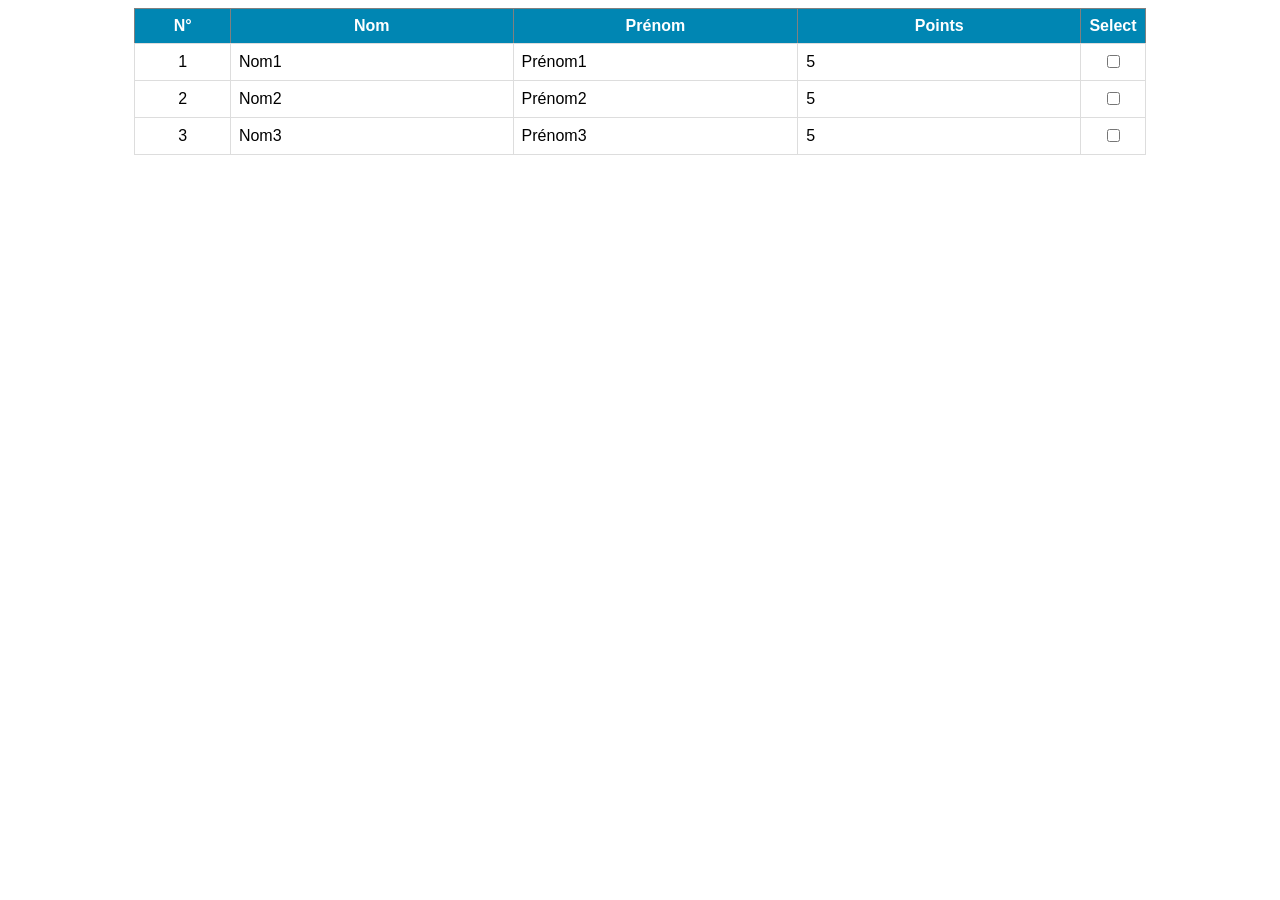
<file: etape1/index.html>
<!DOCTYPE html>
<html lang="fr">
<head>
    <meta charset="UTF-8">
    <title>Tableau des personnes</title>
    <link rel="stylesheet" href="style.css">
</head>

<body>

    <div id="table_container">

        <table border="1">

            <thead>
                <tr>
                    <th>N°</th>
                    <th>Nom</th>
                    <th>Prénom</th>
                    <th>Points</th>
                    <th>Select</th>
                </tr>
            </thead>

            <tbody>
                <tr>
                    <td class="col_number">1</td>
                    <td class="col_text">Nom1</td>
                    <td class="col_text">Prénom1</td>
                    <td class="col_text">5</td>
                    <td class="col_chkbox"><input type="checkbox"></td>
                </tr>

                <tr>
                    <td class="col_number">2</td>
                    <td class="col_text">Nom2</td>
                    <td class="col_text">Prénom2</td>
                    <td class="col_text">5</td>
                    <td class="col_chkbox"><input type="checkbox"></td>
                </tr>

                <tr>
                    <td class="col_number">3</td>
                    <td class="col_text">Nom3</td>
                    <td class="col_text">Prénom3</td>
                    <td class="col_text">5</td>
                    <td class="col_chkbox"><input type="checkbox"></td>
                </tr>
            </tbody>

        </table>

    </div>

</body>
</html>
</file>
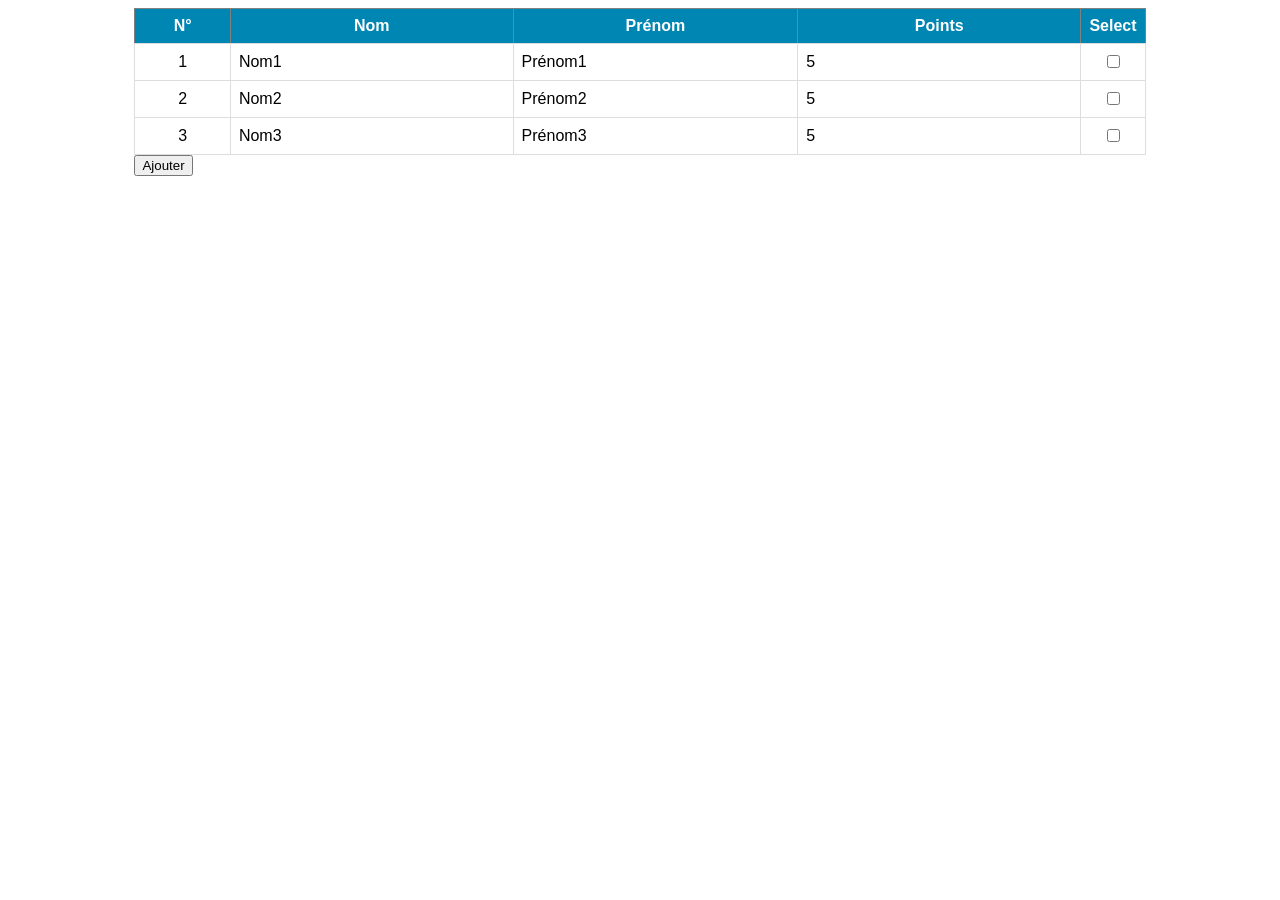
<file: etape2/index.html>
<!DOCTYPE html>
<html lang="fr">
<head>
    <meta charset="UTF-8">
    <title>Tableau des personnes</title>
    <link rel="stylesheet" href="style.css">
    <script src="script.js"></script>
</head>

<body>

    <div id="table_container">

        <table border="1">

            <thead>
                <tr>
                    <th>N°</th>
                    <th>Nom</th>
                    <th>Prénom</th>
                    <th>Points</th>
                    <th>Select</th>
                </tr>
            </thead>

            <tbody>
                <tr>
                    <td class="col_number">1</td>
                    <td class="col_text">Nom1</td>
                    <td class="col_text">Prénom1</td>
                    <td class="col_text">5</td>
                    <td class="col_chkbox"><input type="checkbox"></td>
                </tr>

                <tr>
                    <td class="col_number">2</td>
                    <td class="col_text">Nom2</td>
                    <td class="col_text">Prénom2</td>
                    <td class="col_text">5</td>
                    <td class="col_chkbox"><input type="checkbox"></td>
                </tr>

                <tr>
                    <td class="col_number">3</td>
                    <td class="col_text">Nom3</td>
                    <td class="col_text">Prénom3</td>
                    <td class="col_text">5</td>
                    <td class="col_chkbox"><input type="checkbox"></td>
                </tr>
            </tbody>

        </table>

        <button onclick="doInsertRowTable(99, 'nom', 'prenom', 10)">
            Ajouter
        </button>

    </div>

</body>
</html>
</file>
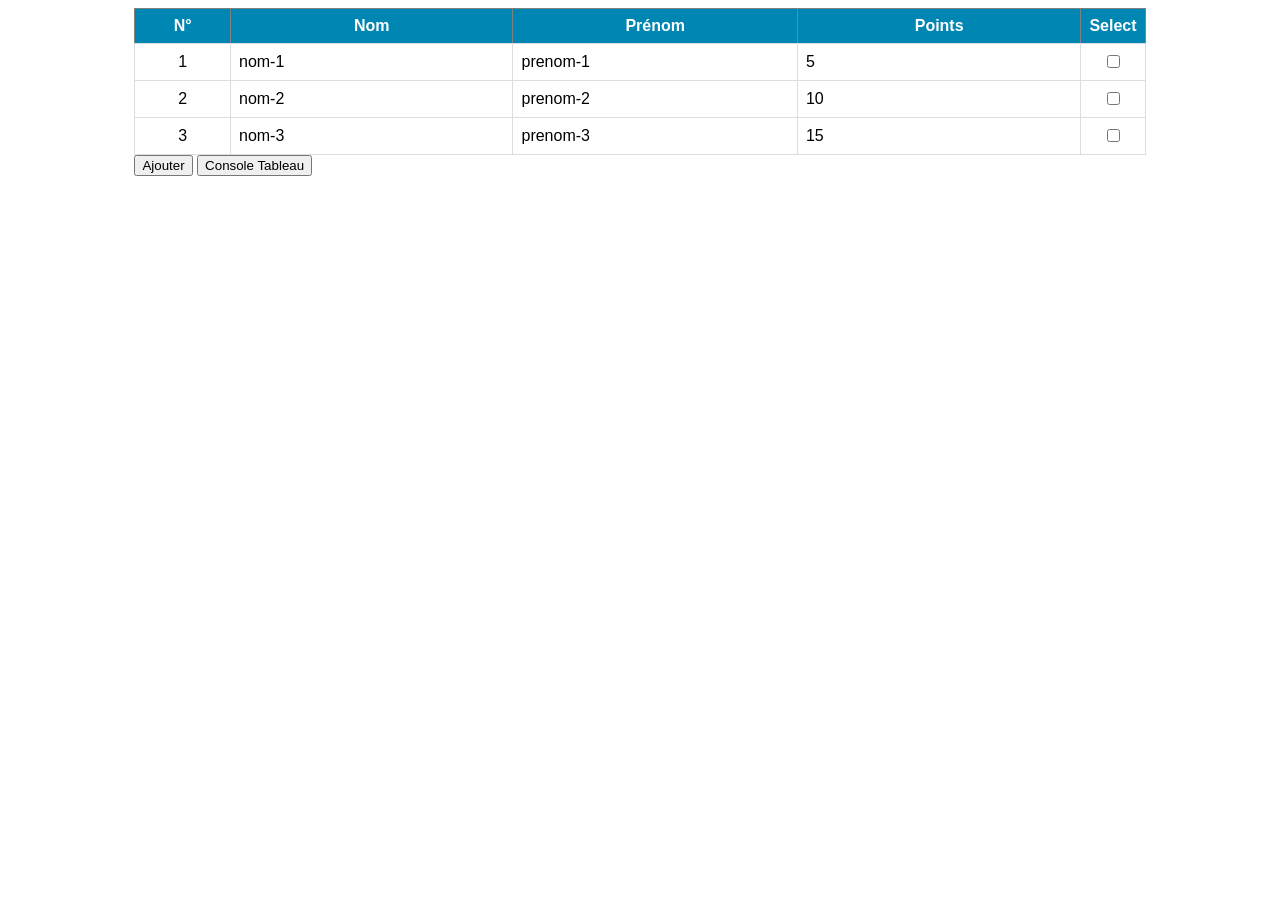
<file: etape3/index.html>
<!DOCTYPE html>
<html lang="fr">
<head>
    <meta charset="UTF-8">
    <title>Tableau des personnes</title>
    <link rel="stylesheet" href="style.css">
    <script src="script.js" defer></script>
</head>

<body>

    <div id="table_container">

        <table border="1">

            <thead>
                <tr>
                    <th>N°</th>
                    <th>Nom</th>
                    <th>Prénom</th>
                    <th>Points</th>
                    <th>Select</th>
                </tr>
            </thead>

            <tbody>
                
            </tbody>

        </table>

       <button onclick="doInsert('nom', 'prenom', 10)">
            Ajouter
        </button>
        <button onclick="consoleTableau()">
            Console Tableau
        </button>
    </div>
</body>
</html>
</file>
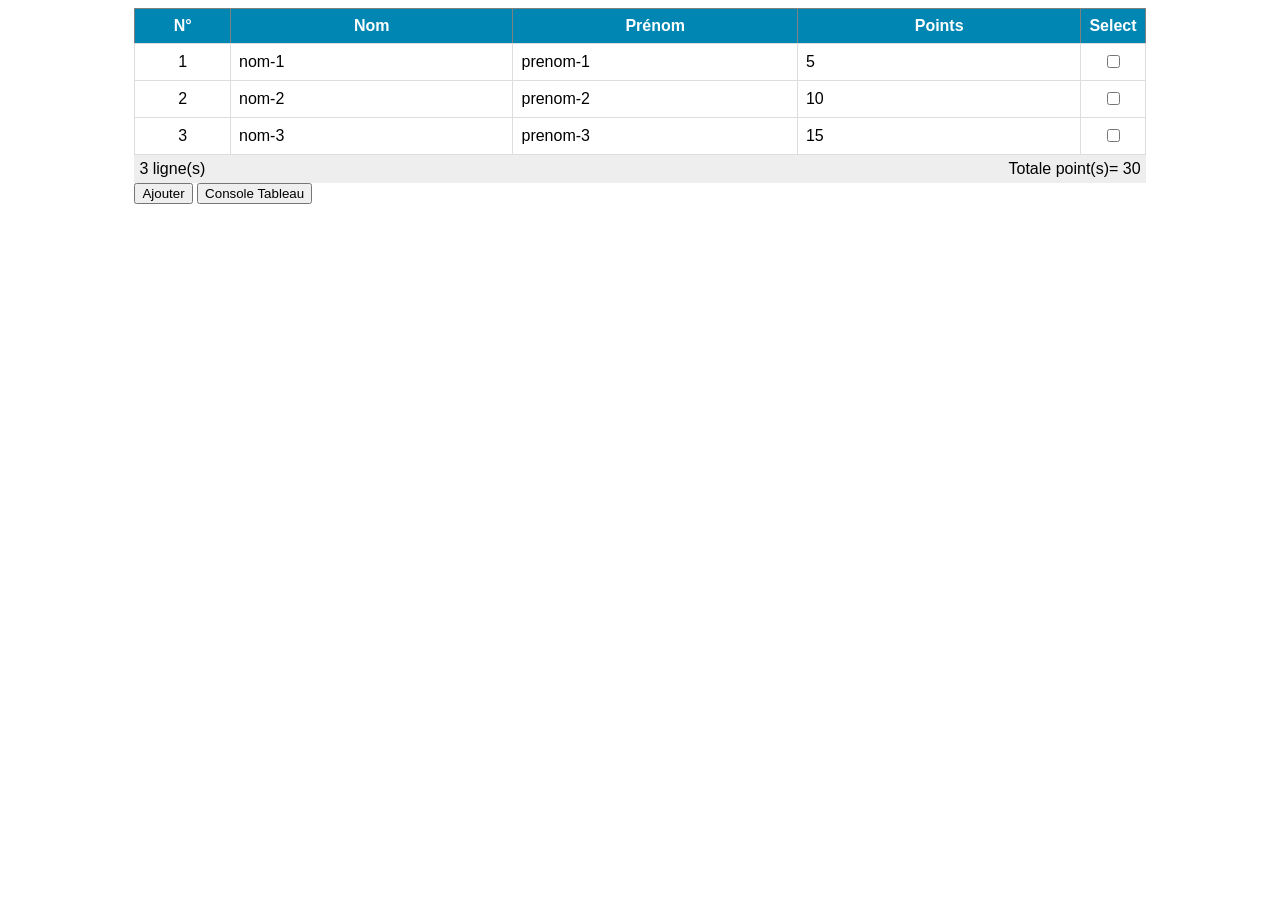
<file: etape4/index.html>
<!DOCTYPE html>
<html lang="fr">
<head>
    <meta charset="UTF-8">
    <title>Tableau des personnes</title>
    <link rel="stylesheet" href="style.css">
    <script src="script.js" defer></script>
</head>

<body>

    <div id="table_container">

        <table border="1">

            <thead>
                <tr>
                    <th>N°</th>
                    <th>Nom</th>
                    <th>Prénom</th>
                    <th>Points</th>
                    <th>Select</th>
                </tr>
            </thead>

            <tbody>
                
            </tbody>

        </table>
        <div id="container_summary">
            <p id="p1">0 ligne(s)</p>
            <p id="p2"></p>
            <p id="p3">Totale point(s)= 0</p>
        </div>
       <button onclick="doInsert('nom', 'prenom', 10)">
            Ajouter
        </button>
        <button onclick="consoleTableau()">
            Console Tableau
        </button>
    </div>
</body>
</html>
</file>
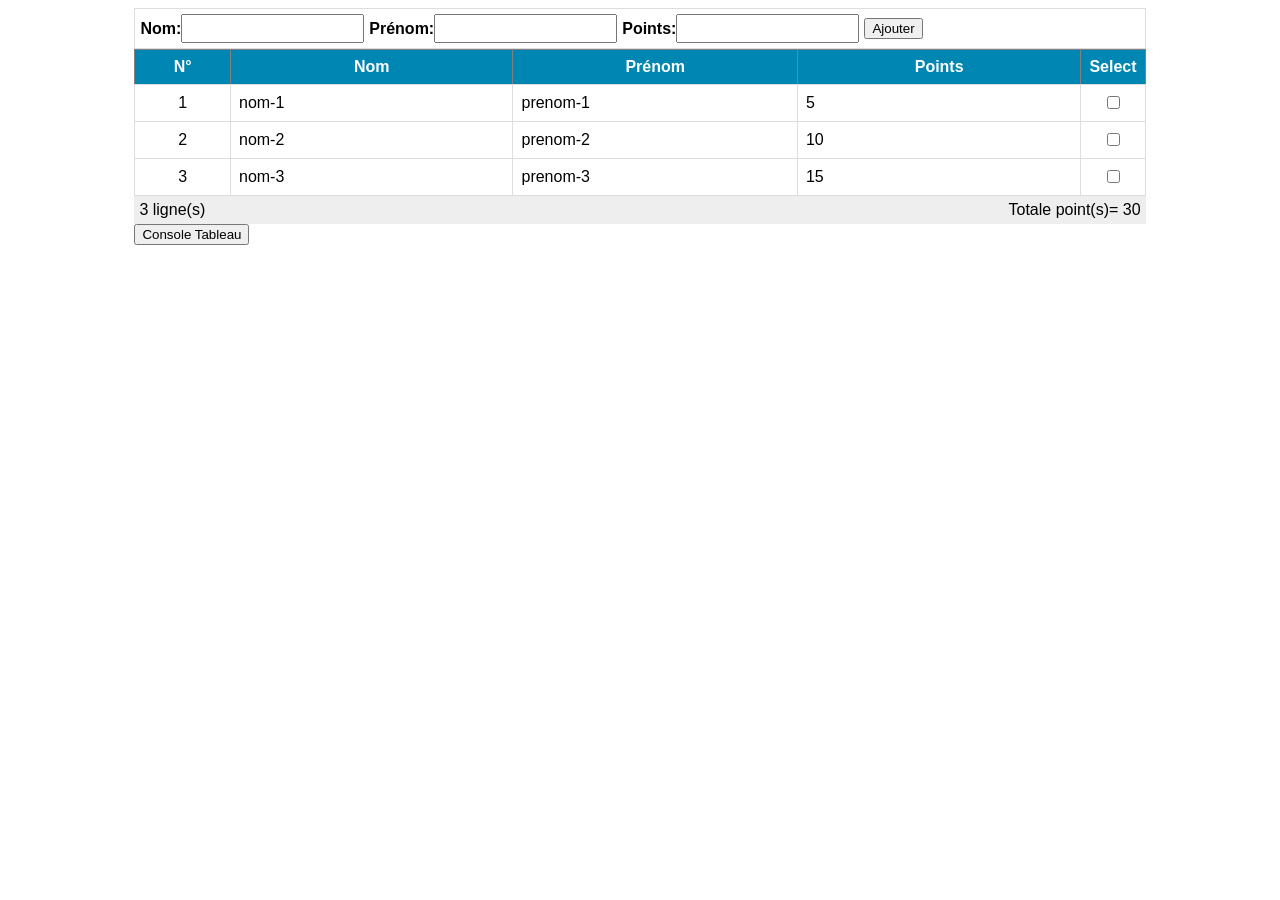
<file: etape5/index.html>
<!DOCTYPE html>
<html lang="fr">
<head>
    <meta charset="UTF-8">
    <title>Tableau des personnes</title>
    <link rel="stylesheet" href="style.css">
    <script src="script.js" defer></script>
</head>

<body>

    <div id="table_container">
<div id="form_container">

    <div class="form_group">
        <label class="form_label">Nom:</label>
        <input type="text" id="form_nom" class="form_field"/>
    </div>

    <div class="form_group">
        <label class="form_label">Prénom:</label>
        <input type="text" id="form_prenom" class="form_field"/>
    </div>

    <div class="form_group">
        <label class="form_label">Points:</label>
        <input type="number" id="form_points" class="form_field"/>
    </div>

    <button onclick="doNewData()">Ajouter</button>

</div>

        <table border="1">

            <thead>
                <tr>
                    <th>N°</th>
                    <th>Nom</th>
                    <th>Prénom</th>
                    <th>Points</th>
                    <th>Select</th>
                </tr>
            </thead>

            <tbody>
                
            </tbody>

        </table>
        <div id="container_summary">
            <p id="p1">0 ligne(s)</p>
            <p id="p2"></p>
            <p id="p3">Totale point(s)= 0</p>
        </div>
       
        <button onclick="consoleTableau()">
            Console Tableau
        </button>
    </div>
</body>
</html>
</file>
<file: etape1/style.css>
/* Mise en forme globale du conteneur */
#table_container {
    font-family: Calibri, sans-serif;
    display: flex;
    justify-content: center;
}

/* Mise en forme du tableau */
table {
    width: 80%;
    border-collapse: collapse;
}

/* En-tête du tableau */
th {
    background-color: #0086B3;
    color: white;
    padding: 8px;
}

/* Cellules du tableau */
td {
    border: 1px solid #dddddd;
    padding: 8px;
}

/* Colonne numéro */
.col_number {
    width: 10%;
    text-align: center;
}

/* Colonnes texte */
.col_text {
    width: 30%;
}

/* Colonne checkbox */
.col_chkbox {
    width: 10%;
    text-align: center;
}
</file>
<file: etape2/style.css>
/* Mise en forme globale du conteneur */
#table_container {
    font-family: Calibri, sans-serif;
    width: 80%;
    margin: auto;
}
/* Mise en forme du tableau */
table {
    width: 100%;
    border-collapse: collapse;
}

/* En-tête du tableau */
th {
    background-color: #0086B3;
    color: white;
    padding: 8px;
}

/* Cellules du tableau */
td {
    border: 1px solid #dddddd;
    padding: 8px;
}

/* Colonne numéro */
.col_number {
    width: 10%;
    text-align: center;
}

/* Colonnes texte */
.col_text {
    width: 30%;
}

/* Colonne checkbox */
.col_chkbox {
    width: 10%;
    text-align: center;
}
</file>
<file: etape3/style.css>
/* Mise en forme globale du conteneur */
#table_container {
    font-family: Calibri, sans-serif;
    width: 80%;
    margin: auto;
}
/* Mise en forme du tableau */
table {
    width: 100%;
    border-collapse: collapse;
}

/* En-tête du tableau */
th {
    background-color: #0086B3;
    color: white;
    padding: 8px;
}

/* Cellules du tableau */
td {
    border: 1px solid #dddddd;
    padding: 8px;
}

/* Colonne numéro */
.col_number {
    width: 10%;
    text-align: center;
}

/* Colonnes texte */
.col_text {
    width: 30%;
}

/* Colonne checkbox */
.col_chkbox {
    width: 10%;
    text-align: center;
}
</file>
<file: etape4/style.css>
/* Mise en forme globale du conteneur */
#table_container {
    font-family: Calibri, sans-serif;
    width: 80%;
    margin: auto;
}
/* Mise en forme du tableau */
table {
    width: 100%;
    border-collapse: collapse;
}

/* En-tête du tableau */
th {
    background-color: #0086B3;
    color: white;
    padding: 8px;
}

/* Cellules du tableau */
td {
    border: 1px solid #dddddd;
    padding: 8px;
}

/* Colonne numéro */
.col_number {
    width: 10%;
    text-align: center;
}

/* Colonnes texte */
.col_text {
    width: 30%;
}

/* Colonne checkbox */
.col_chkbox {
    width: 10%;
    text-align: center;
}
/* Mise en forme de l'espace résumé */
#container_summary {
    display: flex;
    justify-content: space-between;
    background-color: #eeeeee;
    padding: 5px;
}

/* Paragraphes du résumé */
#container_summary p {
    margin: 0;
}
</file>
<file: etape5/style.css>
/* Mise en forme globale du conteneur */
#table_container {
    font-family: Calibri, sans-serif;
    width: 80%;
    margin: auto;
}
/* Mise en forme du tableau */
table {
    width: 100%;
    border-collapse: collapse;
}

/* En-tête du tableau */
th {
    background-color: #0086B3;
    color: white;
    padding: 8px;
}

/* Cellules du tableau */
td {
    border: 1px solid #dddddd;
    padding: 8px;
}

/* Colonne numéro */
.col_number {
    width: 10%;
    text-align: center;
}

/* Colonnes texte */
.col_text {
    width: 30%;
}

/* Colonne checkbox */
.col_chkbox {
    width: 10%;
    text-align: center;
}
/* Mise en forme de l'espace résumé */
#container_summary {
    display: flex;
    justify-content: space-between;
    background-color: #eeeeee;
    padding: 5px;
}

/* Paragraphes du résumé */
#container_summary p {
    margin: 0;
}
/* Mise en forme du formulaire */
#form_container {
    display: flex;
    justify-content: flex-start;
    align-items: center;
    border: 1px solid #dddddd;
    padding: 5px;
    margin-bottom: 0;
    background-color: white;
}
.form_group {
    display: flex;
    flex-direction: row;
    align-items: center;
    margin-right: 5px;
}
.form_label {
    font-weight: bold;
}

.form_field {
    padding: 5px;
}
</file>
